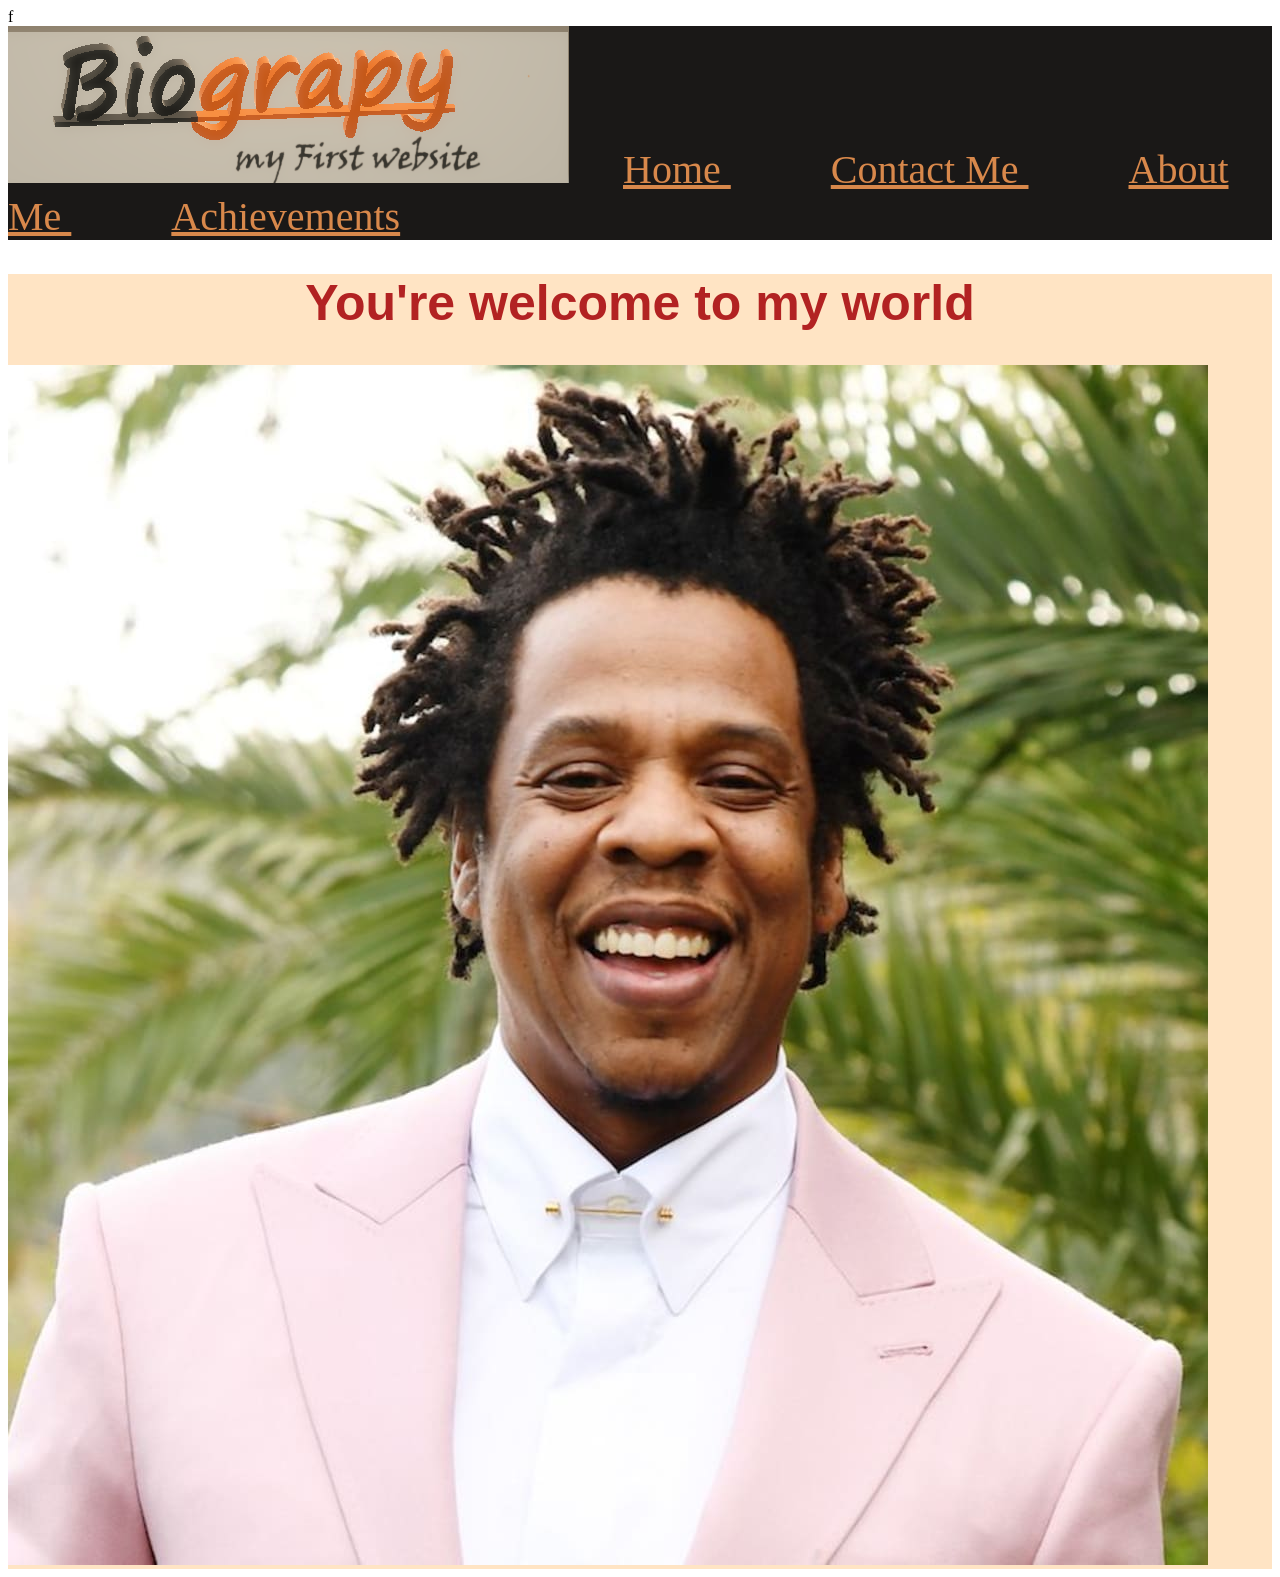
<file: index.html>
<!DOCTYPE html>
<html lang="en">
<head>
    <meta charset="UTF-8">
    <meta http-equiv="X-UA-Compatible" content="IE=edge">
    <meta name="viewport" content="width=device-width, initial-scale=1.0">
    <title>My first website</title>
    <style>
        .head{
    background-color: rgb(26, 24, 23);
    width: 300;
}
.gallery{
    width: 300px;
    padding: 50px;
    color: rgb(216, 136, 75);
    font-family: poppins;
    text-decoration: underline;
    
    font-size: 250%;
    
}
.container{
    background-color: bisque;
    
}
.container h1 {
    color:firebrick;
    font-size: 50px;
    font-family: 'Segoe UI', Tahoma, Geneva, Verdana, sans-serif;
    text-align: center;

}
h3{
    color: brown;

    font-size: 20px;
    padding: 20px;
    border: 200;
}
    </style>
    <link rel="shortcut icon" href="logo.png" type="image/x-icon">
</head>
f
<body>
    <div class="head">
        <img src="logo.png" alt="">
        <a class="gallery" href="home-page.html">Home </a>
        <a class="gallery" href="contact.html">Contact Me </a>
        <a class="gallery" href="about-me.html">About Me </a>
        <a class="gallery" href="achievement.html">Achievements</a>
    </div>

    <div class="container">
        <h1 class="">You're welcome to my world</h1>
        
        <img class="jay" src="jjy.jpg" alt="">
     </div>
</body>
</html>
</file>
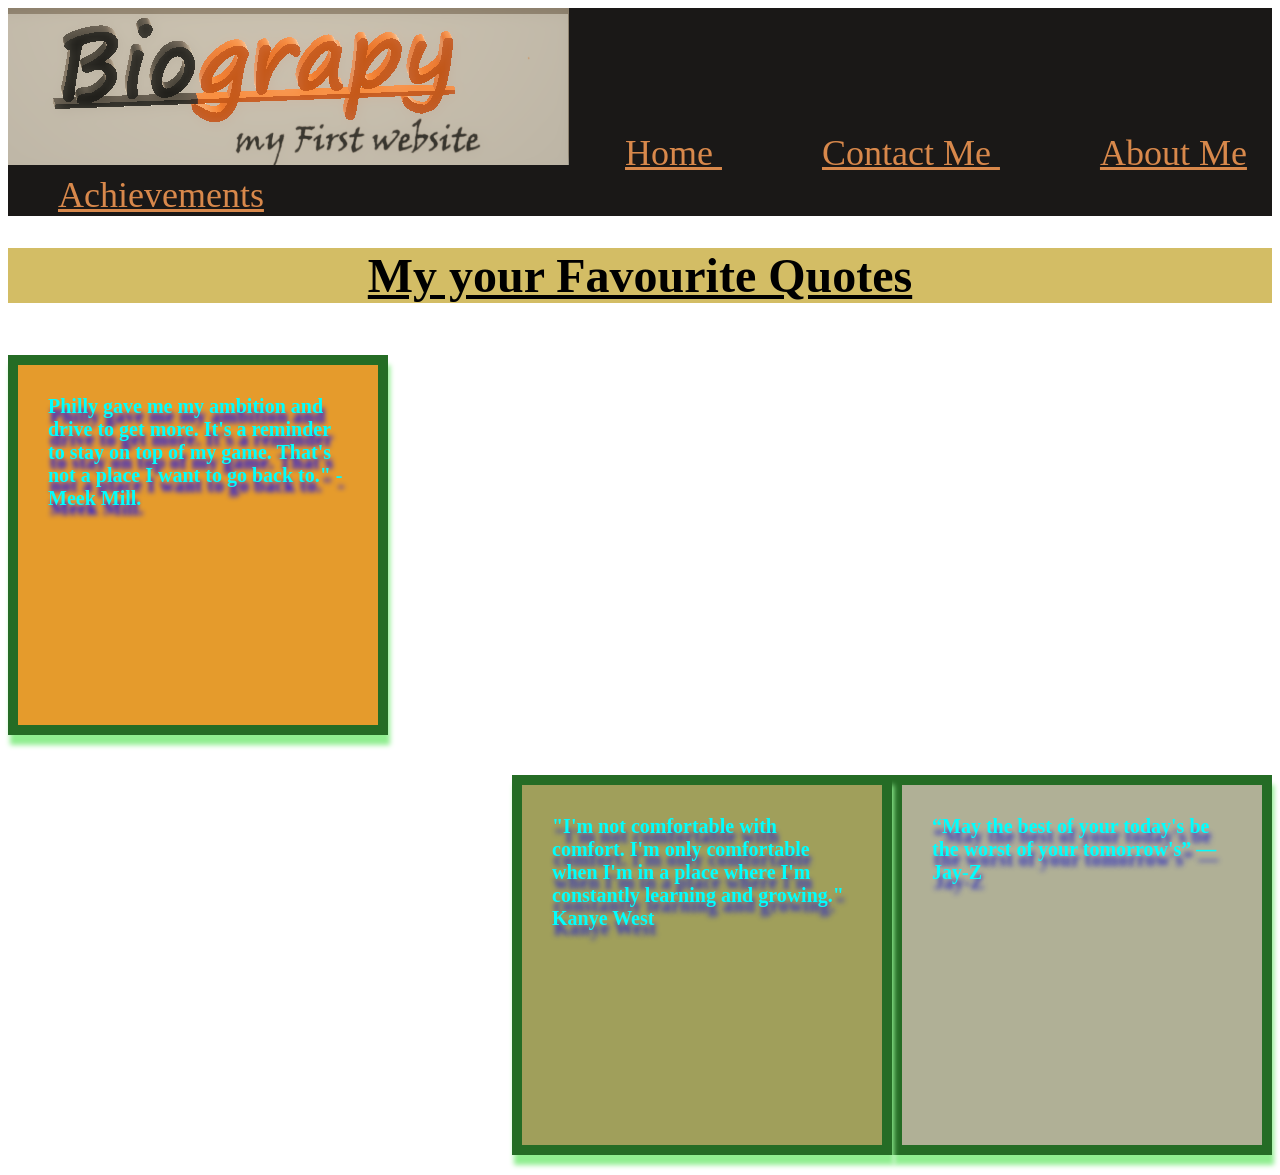
<file: about-me.html>
<!DOCTYPE html>
<html lang="en">
<head>
    <meta charset="UTF-8">
    <meta http-equiv="X-UA-Compatible" content="IE=edge">
    <meta name="viewport" content="width=device-width, initial-scale=1.0">
    <title>About Me</title>
    <style>
        #h1a{
            color: black;
            text-decoration: underline;
            border-color: aqua;
            text-align: center;
            text-shadow: 5xp 10xp 5px;
            
        }


        #div1{
            background-color: rgb(211, 189, 101);

        }
        .p1{
            background-color: rgba(224, 135, 0, 0.826);
    width: 300px;
    height: 300px;
    float: left;
    box-shadow: 2px 10px 5px lightgreen;
    text-shadow: 2px 10px 5px blue;
    padding: 30px;
    border: 10px solid rgb(37, 108, 37) ;
    font-weight: bold; 
    font-size: 20px;
    color: aqua;
    text-shadow: 10px;
    z-index: 1;
    
        }
        .p2{
    background-color: rgba(150, 150, 114, 0.745);
    width: 300px;
    height: 300px;
    float: right;
    box-shadow: 2px 10px 5px lightgreen;
    text-shadow: 2px 10px 5px rgb(49, 49, 188);
    padding: 30px;
    border: 10px solid rgb(37, 108, 37) ;
    font-weight: bold; 
    font-size: 20px;
    color: aqua;
    text-shadow: 10px;
    clear: both;
    
        }
        .p3{
            background-color: rgba(128, 127, 36, 0.745);
    width: 300px;
    height: 300px;
    float: right;
    box-shadow: 2px 10px 5px lightgreen;
    text-shadow: 2px 10px 5px rgb(49, 49, 188);
    padding: 30px;
    border: 10px solid rgb(37, 108, 37) ;
    font-weight: bold; 
    font-size: 20px;
    color: aqua;
    text-shadow: 10px;

        }
        body{
            font-family: 'poppins'; font-size: 24px;
        }
        .head{
    background-color: rgb(26, 24, 23);
    width: 300;
}
.gallery{
    width: 300px;
    padding: 50px;
    color: rgb(216, 136, 75);
    font-family: poppins;
    text-decoration: underline;
    
    font-size: 150%;
    
}
    </style>
    <link rel="shortcut icon" href="logo.png" type="image/x-icon">
</head>
<body>
    <div class="head">
        <img src="logo.png" alt="">
        <a class="gallery" href="home-page.html">Home </a>
        <a class="gallery" href="contact.html">Contact Me </a>
        <a class="gallery" href="about-me.html">About Me </a>
        <a class="gallery" href="achievement.html">Achievements</a>
    </div>

    <div id="div1">
        <h1 id="h1a">My your Favourite Quotes</h1>
        <p class="p1">Philly gave me my ambition and drive to get more. It's a reminder to stay on top of my game. That's not a place I want to go back to." - Meek Mill.</p>
    </div>
    <p class="p2">“May the best of your today's be the worst of your tomorrow's”
        ― Jay-Z</p>
        <p class="p3">"I'm not comfortable with comfort. I'm only comfortable when I'm in a place where I'm constantly learning and growing." Kanye West</p>

</body>
</html>
</file>
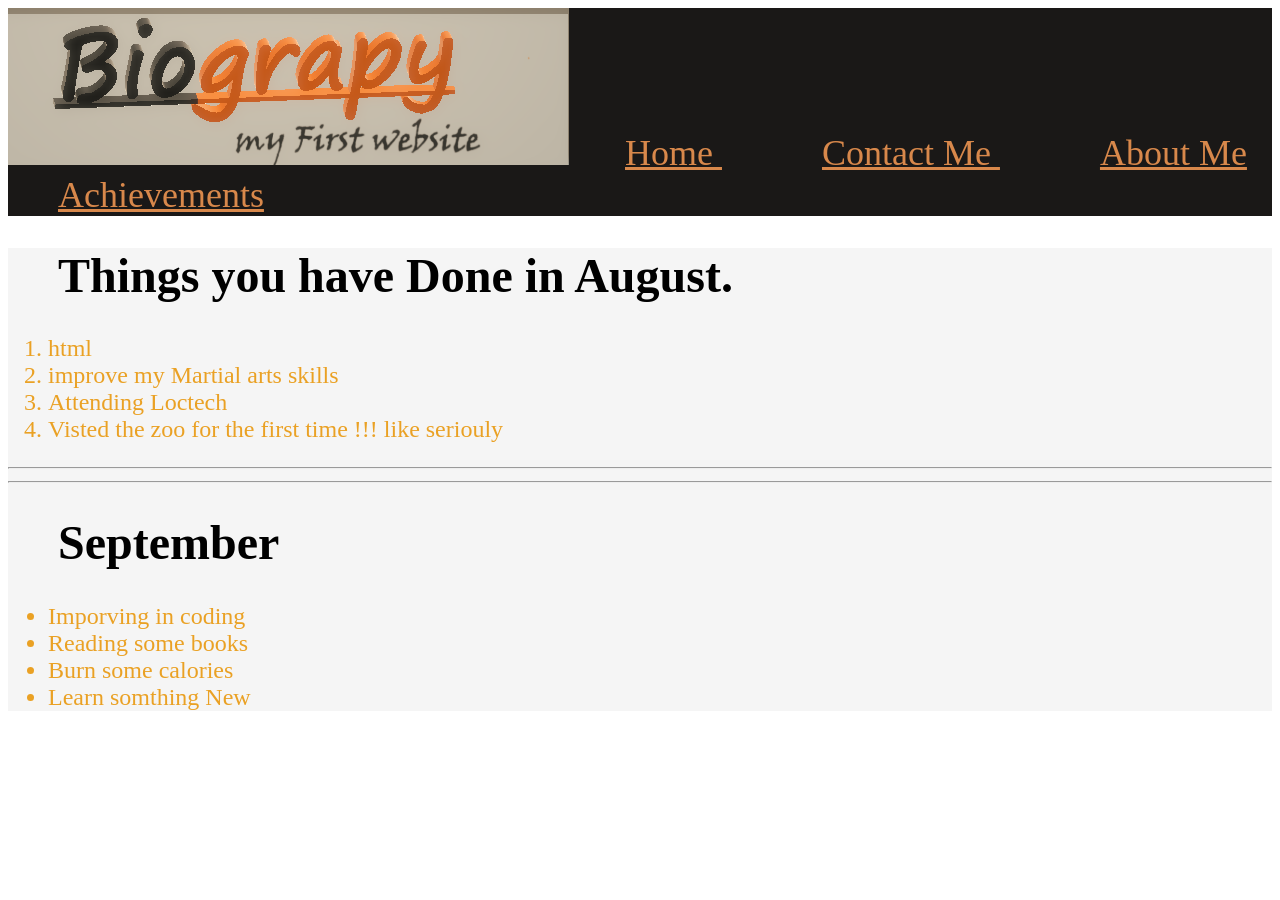
<file: achievement.html>
<!DOCTYPE html>
<html lang="en">
<head>
    <meta charset="UTF-8">
    <meta http-equiv="X-UA-Compatible" content="IE=edge">
    <meta name="viewport" content="width=device-width, initial-scale=1.0">
    <title>Achievent</title>
    <style>
        body{
            font-family: 'poppins'; font-size: 24px;
        }
        .head{
    background-color: rgb(26, 24, 23);
    width: 300;
}
.gallery{
    width: 300px;
    padding: 50px;
    color: rgb(216, 136, 75);
    font-family: poppins;
    text-decoration: underline;
    
    font-size: 150%;
    
}
#hha{
    background-color: whitesmoke;
    color: #eaa124;
}
#hha h1{
    color: black;
    padding-left: 50px;
}
    </style>
    <link rel="shortcut icon" href="logo.png" type="image/x-icon">
</head>
<body>
    <div class="head">
        <img src="logo.png" alt="">
        <a class="gallery" href="home-page.html">Home </a>
        <a class="gallery" href="contact.html">Contact Me </a>
        <a class="gallery" href="about-me.html">About Me </a>
        <a class="gallery" href="achievement.html">Achievements</a>
    </div>

    <div id="hha">
        
    <h1>Things you have Done in August.</h3>

    <ol>
        <li>html</li>
        <li>improve my Martial arts skills</li>
        <li>Attending Loctech</li>
        <li>Visted the zoo for the first time !!! like seriouly</li>
    
    </ol>
<hr><hr>
        <h1>September</h3>

    <ul>
        <li>Imporving in coding</li>
        <li>Reading some books</li>
        <li>Burn some calories</li>
        <li>Learn somthing New </li>
        
    </ul>

    </div>

</body>
</html>
</file>
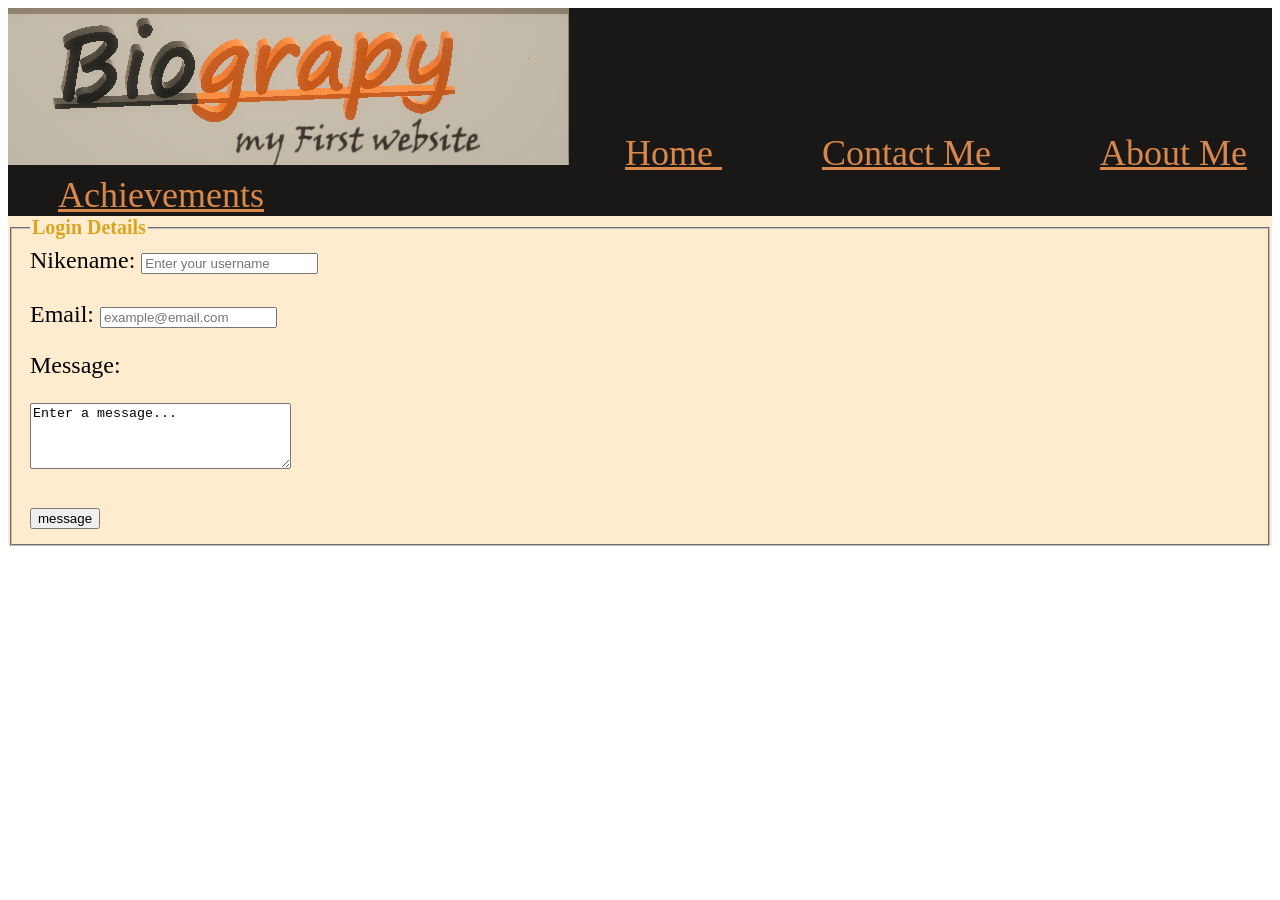
<file: contact.html>
<!DOCTYPE html>
<html lang="en">
<head>
    <meta charset="UTF-8">
    <meta http-equiv="X-UA-Compatible" content="IE=edge">
    <meta name="viewport" content="width=device-width, initial-scale=1.0">
    <title>contact me</title>
    <style>
        form{
            background-color: blanchedalmond;
        }
        legend{
            color: goldenrod;
            font-weight: bold;
            font-size: 20px;
        
        }
        input:focus{
            color: rgb(221, 190, 143);
            border: 5px solid;
            background-color: rgb(178, 202, 226);
        }
        textarea:focus{
            color: rgb(221, 190, 143);
            border: 5px solid;
            background-color: rgb(178, 202, 226);
        }
        body{
            font-family: 'poppins'; font-size: 24px;
        }
        .head{
    background-color: rgb(26, 24, 23);
    width: 300;
}
.gallery{
    width: 300px;
    padding: 50px;
    color: rgb(216, 136, 75);
    font-family: poppins;
    text-decoration: underline;
    
    font-size: 150%;
    
}
    </style>
   <link rel="shortcut icon" href="logo.png" type="image/x-icon"> 
</head>
<body>
    <div class="head">
        <img src="logo.png" alt="">
        <a class="gallery" href="home-page.html">Home </a>
        <a class="gallery" href="contact.html">Contact Me </a>
        <a class="gallery" href="about-me.html">About Me </a>
        <a class="gallery" href="achievement.html">Achievements</a>
    </div>


    <form>
        <fieldset>
            <legend>Login Details</legend>
            <label for="Name">Nikename: </label>
            <input type="text" id="name" placeholder="Enter your username" required><br><br>

            <label for="email">Email: </label>
            <input type="email" id="email" placeholder="example@email.com" required>
            <p>Message: </p>
            <textarea name="comments" id="" cols="30" rows="4">Enter a message...</textarea> <br><br>
            <input type="submit" value="message">
            
        </fieldset>
    </form>
</body> 
</html>
</file>
